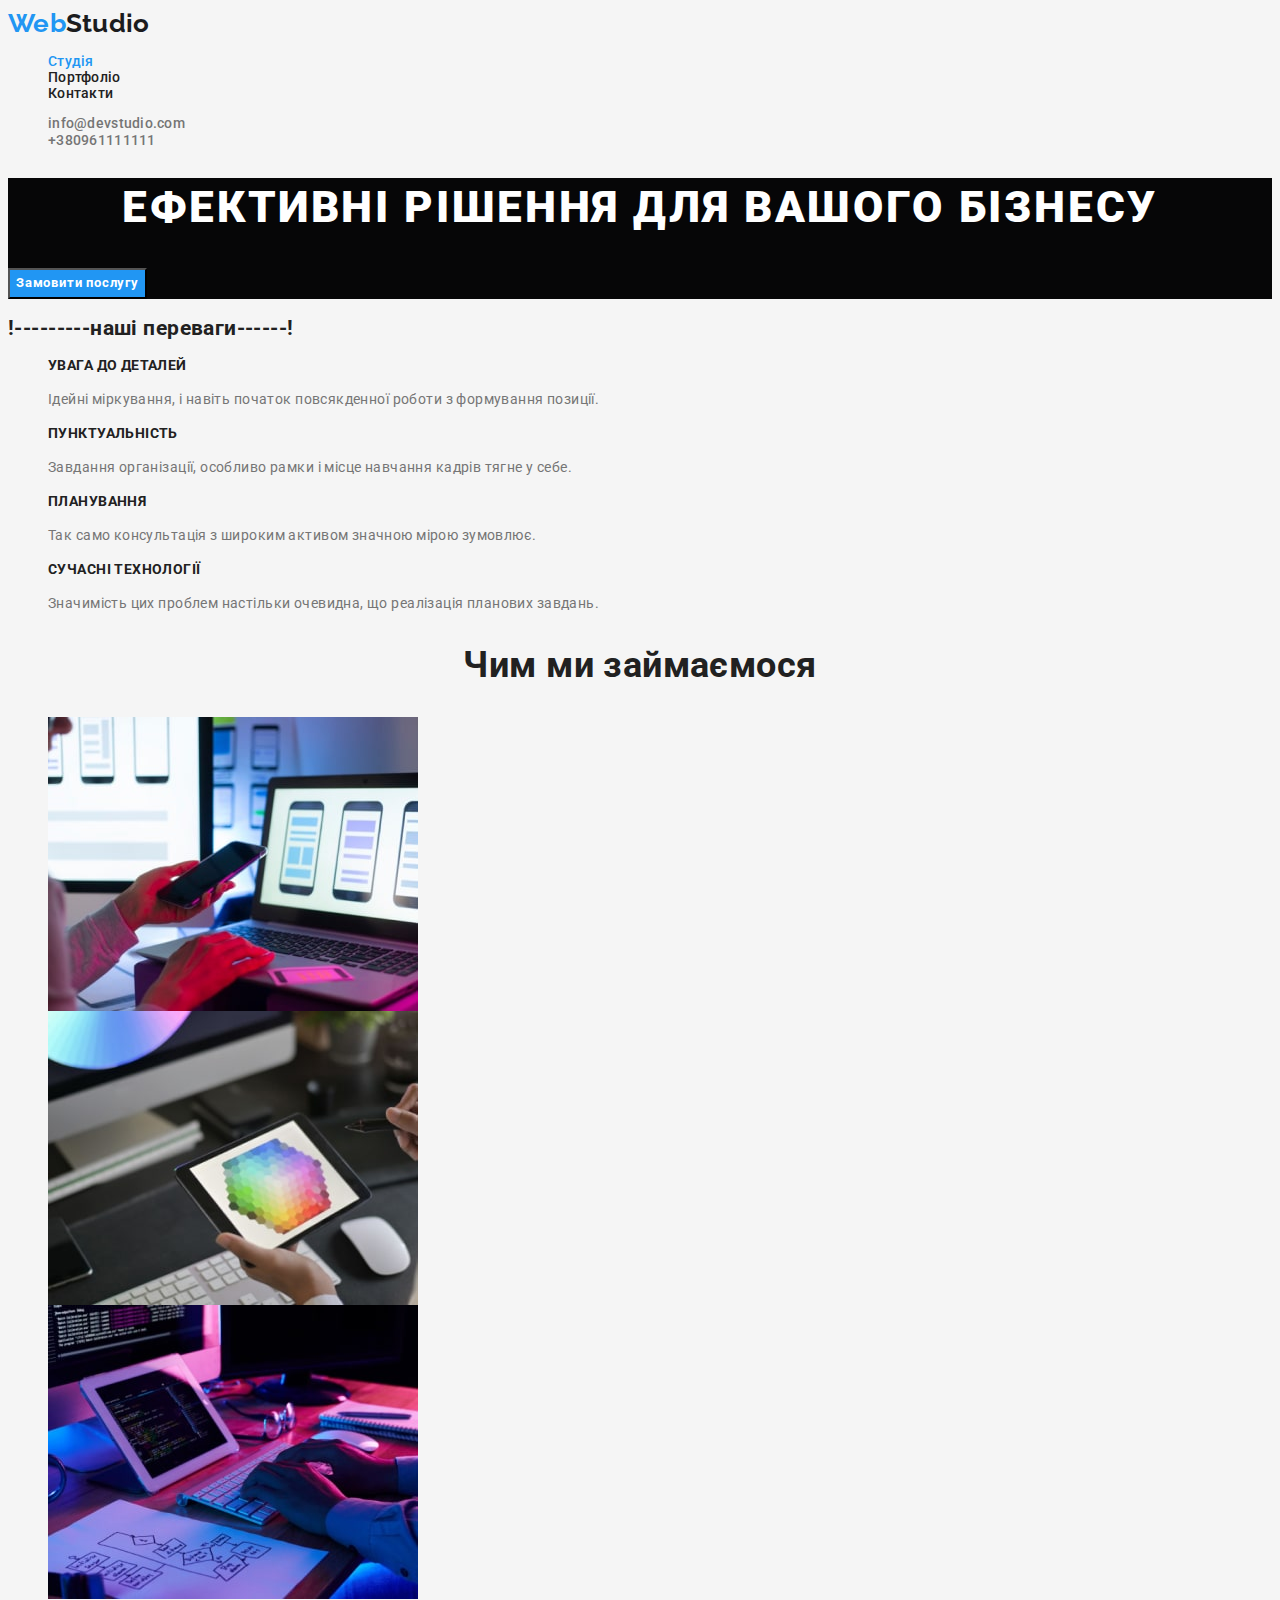
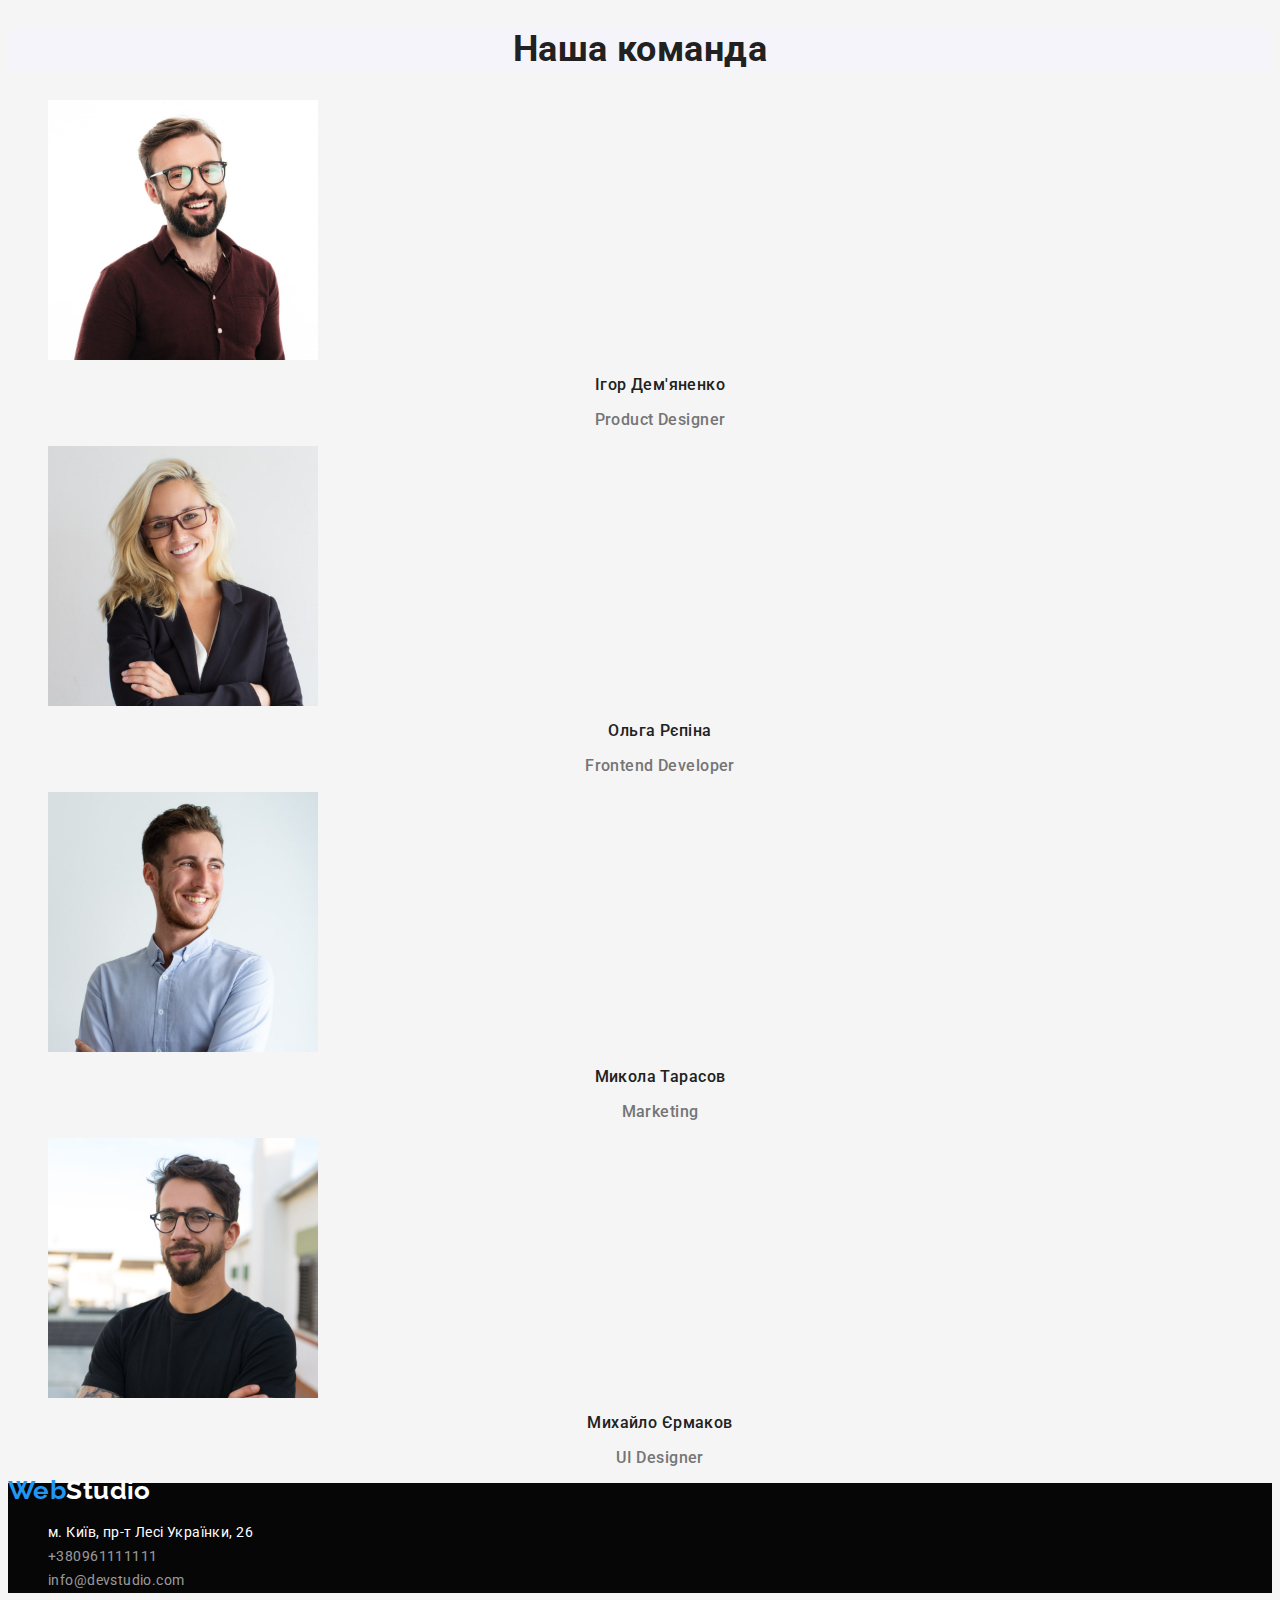
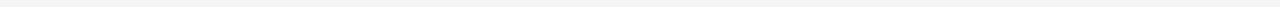
<file: index.html>
<!DOCTYPE html>
<html lang="uk"></html>
<meta charset="UTF-8">
<meta http-equiv="X-UA-Compatible" content="IE=edge">
<meta name="viewport" content="width=device-width, initial-scale=1.0">
<title>WebStudio</title>

<link rel="preconnect" href="https://fonts.googleapis.com">
<link rel="preconnect" href="https://fonts.gstatic.com" crossorigin>
<link href="https://fonts.googleapis.com/css2?family=Raleway:wght@700&family=Roboto:wght@400;500;700;900&display=swap"
    rel="stylesheet">
    <link rel="stylesheet" href="https://cdnjs.cloudflare.com/ajax/libs/modern-normalize/1.1.0/modern-normalize.min.css"
        integrity="sha512-wpPYUAdjBVSE4KJnH1VR1HeZfpl1ub8YT/NKx4PuQ5NmX2tKuGu6U/JRp5y+Y8XG2tV+wKQpNHVUX03MfMFn9Q=="
        crossorigin="anonymous" referrerpolicy="no-referrer" />
    <link rel="stylesheet" href="./css/style.css">
    </head>

<body>
    <header class="heder link ">
        <div class="conteiner">
        <nav><a class="logo link" href=>Web<span class="accent">Studio</span></a>
            <ul>
                <li><a class="stadi link current" href="">Студія</a></li>
                <li><a class="heder link " href="./portfolio.html">Портфоліо</a></li>
                <li><a class="heder link" href="">Контакти</a></li></ul>
        </nav>
        <ul class="link">
            <li><a class="meil link" href="mainfo@devstudio.comilto:">info@devstudio.com</a></li>
            <li><a class="tel link" href="tel:+380961111111">+380961111111</a></li>
        </ul></div>
    </header>
    <main>
        <section class="hero">
            <h1 class="hero-zag">Ефективні рішення для вашого бізнесу</h1>
            <button class="hero-but" type="button">Замовити послугу</button>
        </section>
    <section class="section">
        <h2>!---------наші переваги------!</h2>
        <ul>
            <li>
                <h3 class="section-detel">УВАГА ДО ДЕТАЛЕЙ</h3>
                <p class="section-tekst">Ідейні міркування, і навіть початок повсякденної роботи з формування позиції.
                </p>
            </li>
            <li>
                <h3 class="section-detel">ПУНКТУАЛЬНІСТЬ</h3>
                <p class="section-tekst">Завдання організації, особливо рамки і місце навчання кадрів тягне у себе.</p>
            </li>
            <li>
                <h3 class="section-detel">ПЛАНУВАННЯ</h3>
                <p class="section-tekst">Так само консультація з широким активом значною мірою зумовлює.</p>
            </li>
            <li>
                <h3 class="section-detel">СУЧАСНІ ТЕХНОЛОГІЇ</h3>
                <p class="section-tekst">Значимість цих проблем настільки очевидна, що реалізація планових завдань.</p>
            </li>
        </ul>
    </section>
    <section>
        <h2 class="section-diy">Чим ми займаємося</h2>
        <ul>
            <li>
                <img class="section-img" src="./images/img(1)-min.jpg" alt="haircut" width="370" height="294">
            </li>
            <li><img class="section-img" src="./images/img(2)-min.jpg" alt="haircut" width="370" height="294"></li>
            <li><img class="section-img" src="./images/img(4)-min.jpg" alt="haircut" width="370" height="294"></li></ul>
    </section>
    <section>
        <h2 class="section-comanda">Наша команда</h2>
        <ul>
            <li>
                <img src="./images/img(5)-min.jpg" alt="haircut" width="270" height="260">
                <h3 class="section-comandaimg">Ігор Дем'яненко</h3>
                <p class="section-comandaprof">Product Designer</p>
            </li>
        </ul>
        <ul>
            <li><img src="./images/img(6)-min.jpg" alt="haircut" width="270" height="260">
                <h3 class="section-comandaimg">Ольга Рєпіна</h3>
                <p class="section-comandaprof">Frontend Developer</p>
        </ul>
        <ul>
            <li><img src="./images/img(7)-min.jpg" alt="haircut" width="270" height="260">
                <h3 class="section-comandaimg">Микола Тарасов</h3>
                <p class="section-comandaprof">Marketing</p>
            </li>
        </ul>

        <ul>
            <li><img src="./images/img(8)-min.jpg" alt="haircut" width="270" height="260">
                <h3 class="section-comandaimg">Михайло Єрмаков</h3>
                <p class="section-comandaprof">UI Designer</p>
            </li>
        </ul>
    </section>
    </main>

    <footer class="footer link">
        <a class="footer-web link" href="">Web<span class="accent-footer">Studio</span></a>
        <address class="adress">
            <ul class="link">
                <li><a class="footer-maps link"
                        href="https://www.google.com/maps/d/viewer?mid=10uSM3H-mIU3GznYo2szRIEphczw&hl=en_US&ll=50.42732700000001%2C30.538092&z=17">м.
                        Київ, пр-т Лесі Українки, 26</a></li>
                <li><a class="footer link" href="tel:+380961111111">+380961111111</a></li>
                <li><a class="footer link" href="mainfo@devstudio.comilto:">info@devstudio.com</a></li>
            </ul>
        </address>
    </footer>
</body>

</html>
</file>
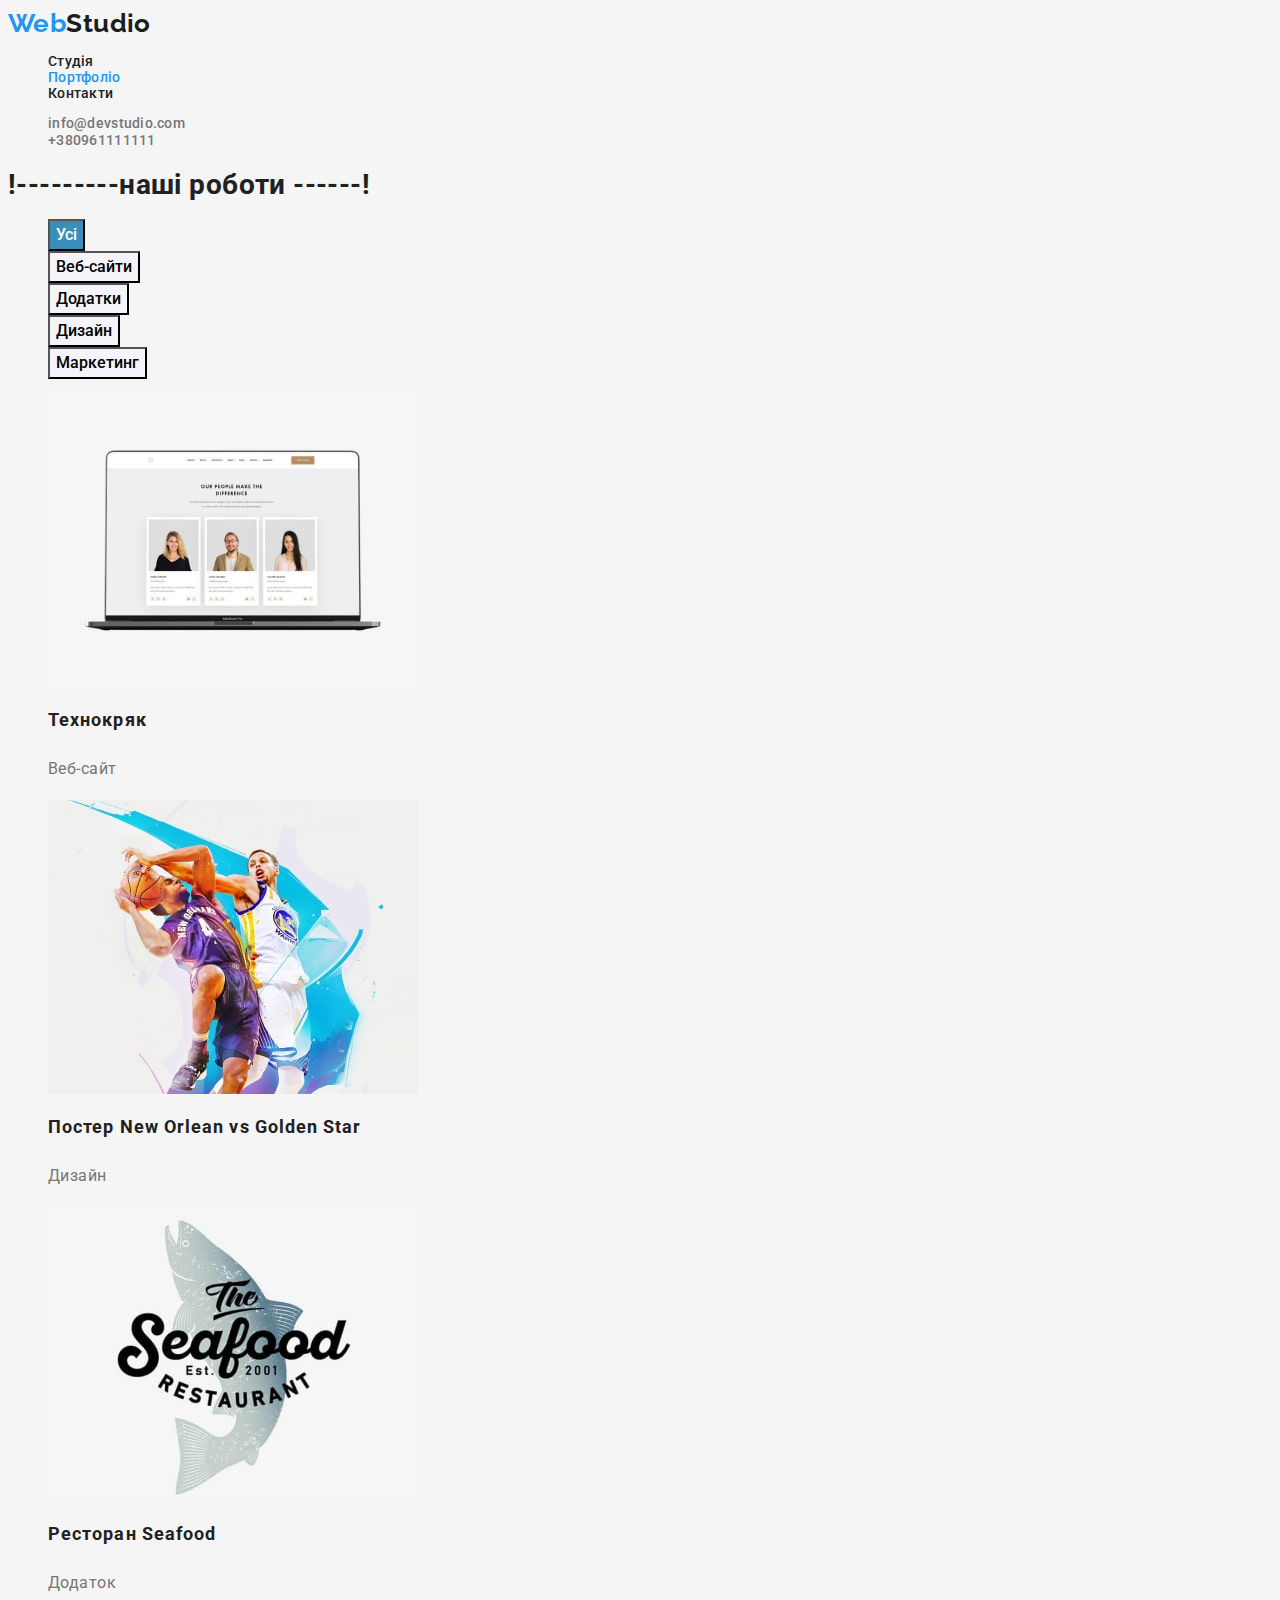
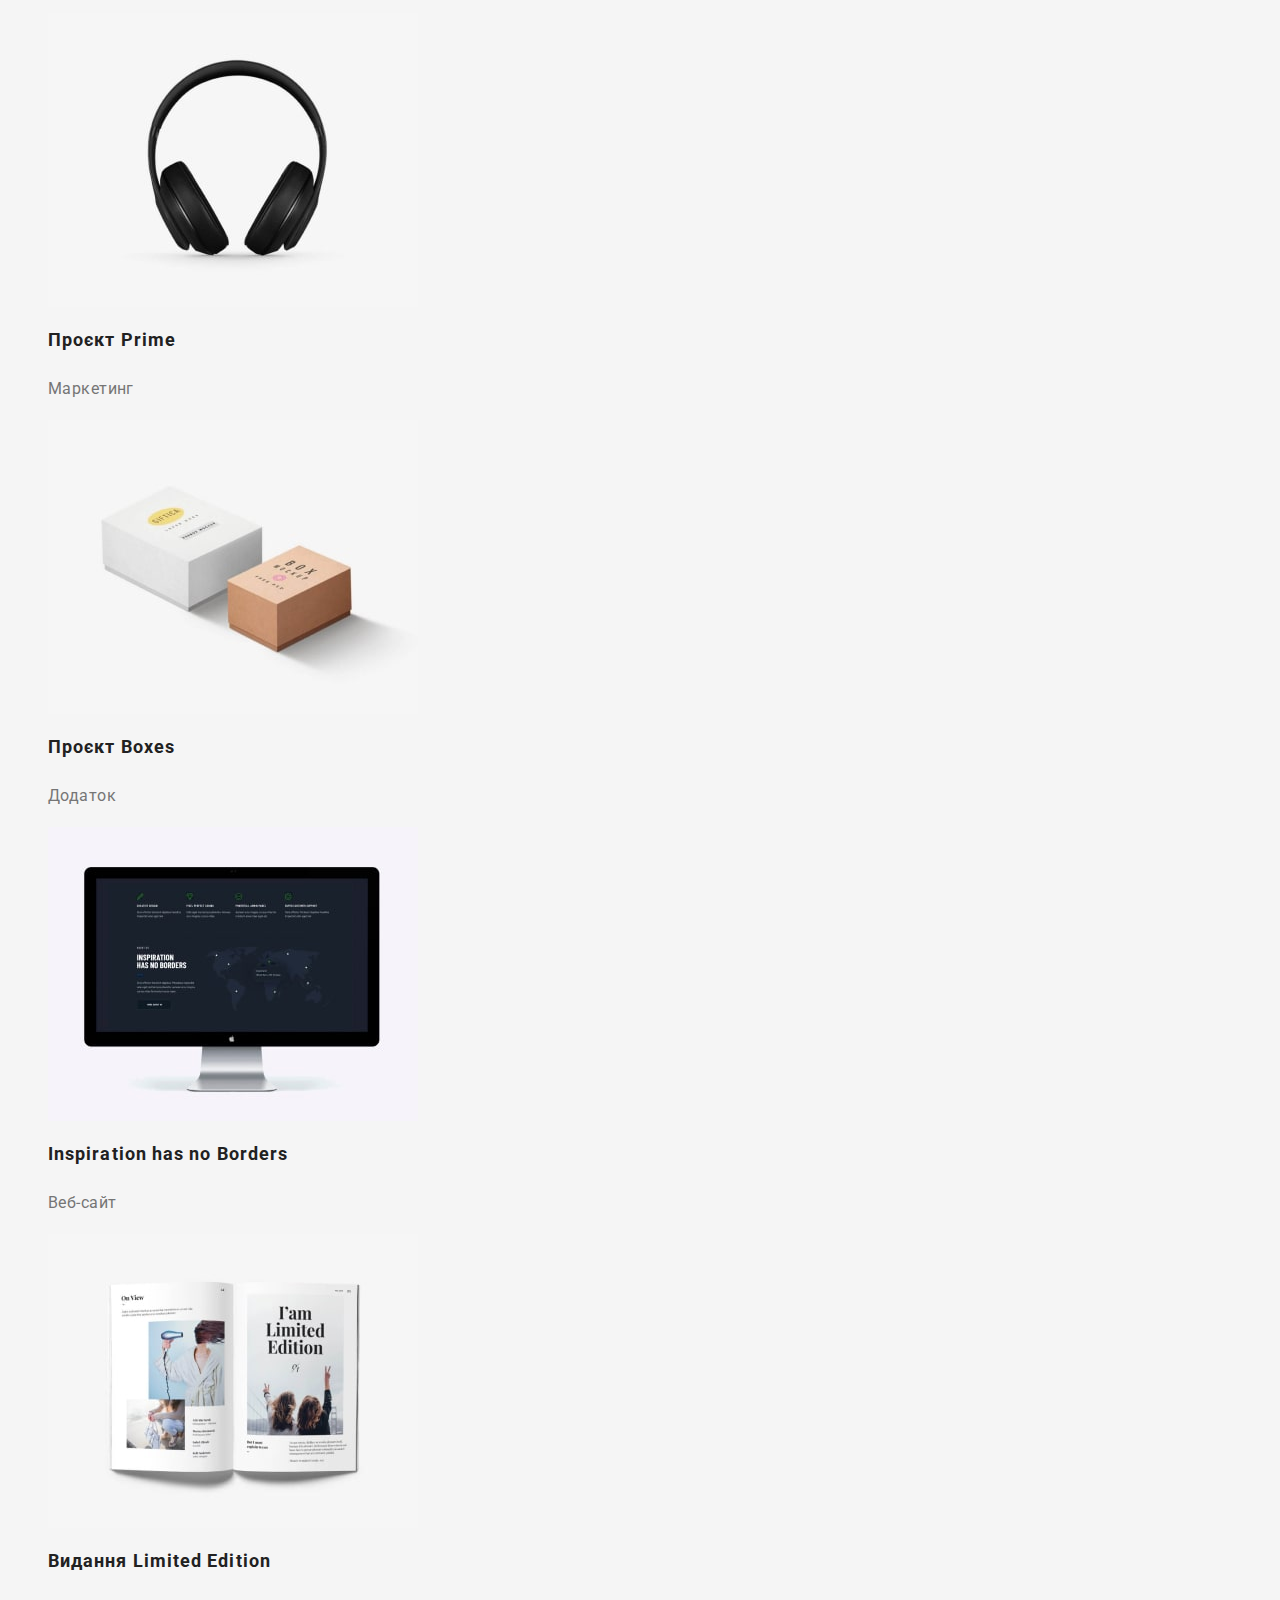
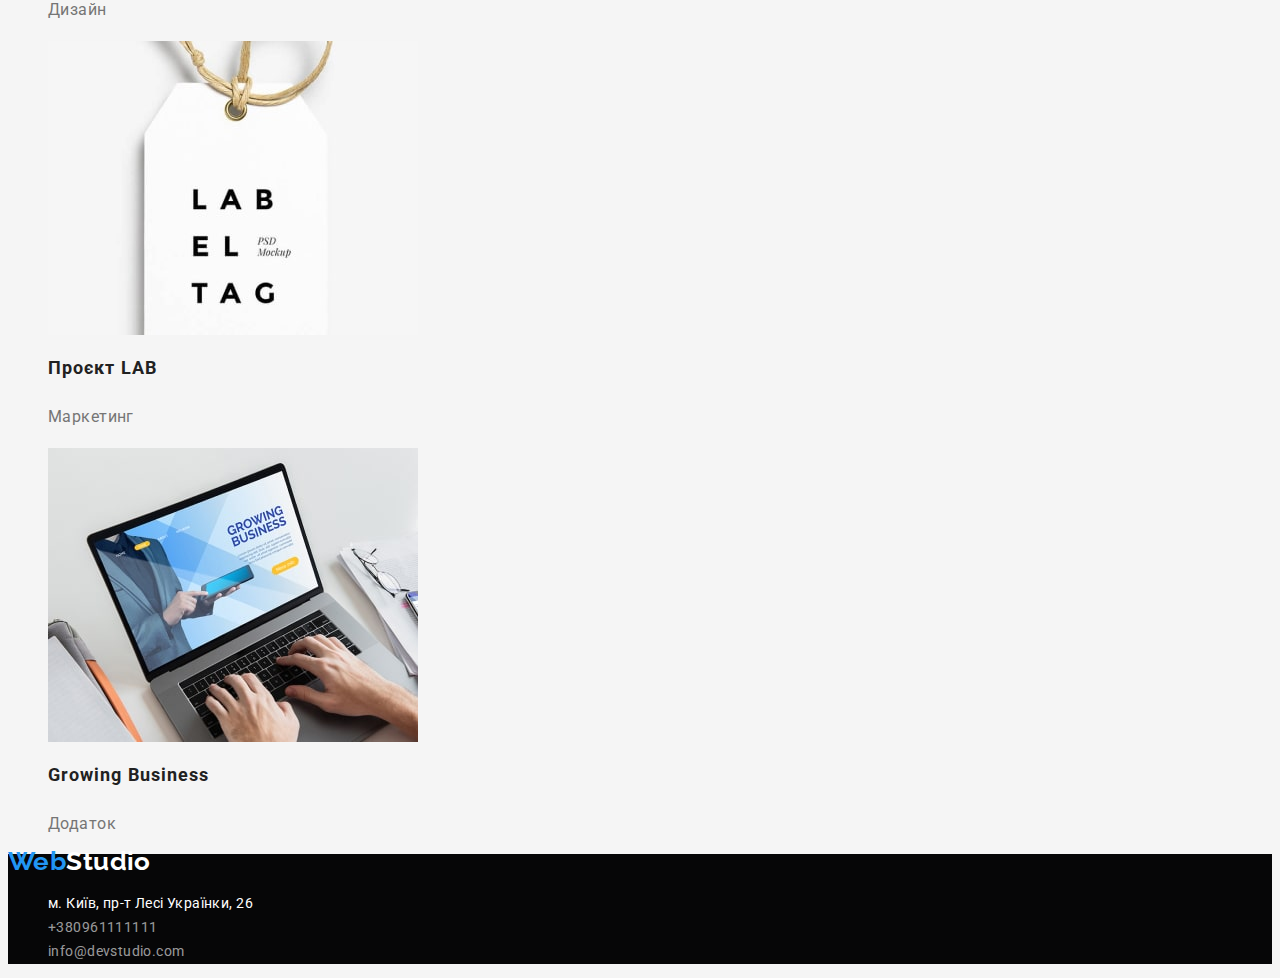
<file: portfolio.html>
<!DOCTYPE html>
<html lang="uk"></html>
<meta charset="UTF-8">
<meta http-equiv="X-UA-Compatible" content="IE=edge">
<meta name="viewport" content="width=device-width, initial-scale=1.0">
<title>WebStudio</title>
<link rel="preconnect" href="https://fonts.googleapis.com">
<link rel="preconnect" href="https://fonts.gstatic.com" crossorigin>
<link href="https://fonts.googleapis.com/css2?family=Raleway:wght@700&family=Roboto:wght@400;500;700;900&display=swap"
     rel="stylesheet">
<link rel="stylesheet" href="./css/style.css">
</head>

<body>
    <header class="link"> <div class="conteiner">
        <nav><a class="logo link" href="">Web<span class="accent">Studio</span></a>
            <ul class="heder link">
                <li><a class="heder link" href="./index.html ">Студія</a></li>
                <li><a class="heder link current" href="">Портфоліо</a></li>
                <li><a class="heder link" href="">Контакти</a></li></ul>
        </nav></div>
        <ul class="link">
            <li><a class="meil link" href="mainfo@devstudio.comilto:">info@devstudio.com</a></li>
            <li><a class="tel link" href="tel:+380961111111">+380961111111</a></li>
        </ul>
    </header>
    <main> <section class="text link"><div class="conteiner">
        <h1>!---------наші роботи ------!</h1>
        <ul class="link">
            <li><button class="button-aktiv link" type="button">Усі</button> </li>
            <li><button class="button-link" type="button">Веб-сайти </button></li>
            <li><button class="button-link" type="button">Додатки </button></li>
            <li><button class="button-link" type="button">Дизайн</button></li>
            <li><button class="button-link" type="button">Маркетинг</button></li>
        </ul></div>
        <div class="conteiner">
        <ul class="robotu link">
            <li><a class="img link" href=""><img src="./images/img(9)-min.jpg" alt="haircut"width="370px;"
                height="294px;">

                <h2 class="robotu-neim ">Технокряк</h2>
                <p class="robotu-proekt ">Веб-сайт</p></a>
            </li>
            <li><a class="img link" href=""><img src="./images/img(10)-min.jpg" alt="haircut"width="370px;"
                height="294px;">
                <h2 class="robotu-neim">Постер New Orlean vs Golden Star</h2>
                <p class="robotu-proekt">Дизайн</p></a>
            </li>
            <li><a class="img link" href=""><img src="./images/img(11)-min.jpg" alt="haircut"width="370px;"
                height="294px;">
                <h2 class="robotu-neim">Ресторан Seafood</h2>
                <p class="robotu-proekt">Додаток</p></a>
            </li>
            <li><a class="img link" href=""><img src="./images/img(12)-min.jpg" alt="haircut"width="370px;"
                height="294px;">
                <h2 class="robotu-neim ">Проєкт Prime</h2>
                <p class="robotu-proekt ">Маркетинг</p> </a>
            </li>
            <li><a class="img link" href=""><img src="./images/img(13)-min.jpg" alt="haircut"width="370px;"
                height="294px;">
                <h2 class="robotu-neim">Проєкт Boxes</h2>
                <p class="robotu-proekt">Додаток</p></a>
            </li>
            <li><a class="img link" href=""><img src="./images/img(14)-min.jpg" alt="haircut" width="370px;" height="294px;">
                    <h2 class="robotu-neim">Inspiration has no Borders</h2>
                    <p class="robotu-proekt">Веб-сайт</p>
                </a>
            </li>
            <li><a class="img link" href=""><img src="./images/img(15)-min.jpg" alt="haircut" width="370px;" height="294px;">
                    <h2 class="robotu-neim">Видання Limited Edition</h2>
                    <p class="robotu-proekt">Дизайн</p>
                </a>
            </li>
            <li><a class="img link" href=""><img src="./images/img(16)-min.jpg" alt="haircut" width="370px;" height="294px;">
                    <h2 class="robotu-neim ">Проєкт LAB</h2>
                    <p class="robotu-proekt">Маркетинг</p>
                </a>
            </li>
            <li><a class="img link" href=""><img src="./images/img(17)-min.jpg" alt="haircut" width="370px;" height="294px;">
                    <h2 class="robotu-neim ">Growing Business</h2>
                    <p class="robotu-proekt">Додаток</p>
                </a>
            </li>
            
            </ul></div></section>
    </main>

    <footer  class="footer link">
        <a class="footer-web link" href="">Web<span class="accent-footer">Studio</span></a>
        <address class="adress">
            <ul>
                <li><a class="footer-maps link"
                        href="https://www.google.com/maps/d/viewer?mid=10uSM3H-mIU3GznYo2szRIEphczw&hl=en_US&ll=50.42732700000001%2C30.538092&z=17">м.
                        Київ, пр-т Лесі Українки, 26</a></li>
                <li><a class="footer link" href="tel:+380961111111">+380961111111</a></li>
                <li><a class="footer link" href="mainfo@devstudio.comilto:">info@devstudio.com</a></li>
            </ul>
        </address>
    </footer>
</body>
</html>
</file>
<file: css/style.css>
:root {
    --meil-color:rgba(33, 33, 33, 1);
    --mail-color:#FFFFFF;
    --mel-color:rgba(117, 117, 117, 1);
    --mol-color: #2196F3;
    --accent-color:#1b1c1e;
    --zag-color:rgba(255, 255, 255, 1);
    --footer-color:rgba(255, 255, 255, 0.6);
    --focus-color:rgba(33, 150, 243, 1);
    }

body {
    font-family: Roboto ,Raleway, sans-serif;
    color:rgba(33, 33, 33, 1); ;
    background: #F5F5F5;
    font-size: 14px;
    letter-spacing: 0.03em;
}

ul {
    list-style: none;
}

.link {
    text-decoration: none;
}

img{display: block;}

/*-----HEADER-----*/

.logo {
    font-family: Raleway;
    font-weight: 700;
    font-size: 26px;
    line-height: 1.19;
    color: var(--mol-color);
}

.accent {
    color:var(--accent-color);
}

.heder {
        font-weight: 500;
        line-height: 16px;
        letter-spacing: 0.02em;
        color: var(--meil-color)
    }
    
    .heder .link.current {
        color: #2196F3;
    }
        .heder.link:hover .heder.link:focus {
            color: #2196F3;
        }
    
        .stadi {
            color: var(--meil-color);
            cursor: pointer;
    
        }
    
        .stadi:hover .stadi:focus {
            color: var(--focus-color);
}
.stadi:current

.header link {
    font-weight: 500;
    line-height: 1.14;
    letter-spacing: 0.02em;
    color: var(--mel-color);
    cursor: pointer;

}
.link:hover
.link:focus{color: #2196F3;}
.tel {
    font-weight: 500;
    line-height: 1.14;
    letter-spacing: 0.02em;
    color:var(--mel-color);
}
.tel :hover
.tel :focus{color: gba(33, 150, 243, 1);}
.meil{
    font-weight: 500;
        line-height: 1.14;
        letter-spacing: 0.02em;
        color: var(--mel-color);
    }
    .meil:hover
    .meil:focus{color: #1b1c1e;}
    
    /*-----hero----*/

.hero {
    background-color: #060607;
}

.hero-zag {
    font-weight: 900;
    font-size: 44px;
    line-height: 1.36;
    text-align: center;
    letter-spacing: 0.06em;
    text-transform: uppercase;
    color:var(--zag-color)
}

.hero-but {
    background-color: #2196F3;
}

.hero-but {
    font-family: Roboto;
    font-weight: 700;
    line-height: 1.87;
    display: flex;
    align-items: center;
    text-align: center;
    letter-spacing: 0.06em;
    color:var(--mail-color);
    cursor:pointer;
}
.hero-but:active{color: #2196F3;}
/*--------section--------*/
.section-detel{ 
    font-size: 14px;
    font-weight: 700;
    line-height: 16px;
    color:var(--meil-color);
}

.section-tekst{
    font-size: 14px;
    line-height: 24px;
    color:var(--mel-color);

}

.section-diy {
    font-weight: 700;
    font-size: 36px;
    line-height: 1.16;
    text-align: center;
    color:var(--meil-color);

}

/*-----section-----*/
.section-comanda {
    font-weight: 700;
    font-size: 36px;
    line-height: 1.16;
    text-align: center;
    color:var(--meil-color);
}
.section-comanda {
    background: rgba(245, 244, 250, 1);
}

.section-comandaimg {
    font-weight: 500;
    line-height: 1.18;
    font-size: 16px;
    text-align: center;
    color: var(--meil-color);
}
.section-comandaprof {
    font-weight: 500;
    font-size: 16px;
    line-height:1.18;
    text-align: center;
    color:var(--mel-color);
}

/*-------portfolio----*/

.button-aktiv {
    font-family: 'Roboto';
    font-weight: 500;
    font-size: 16px;
    line-height: 1.62;
    text-align: center;
    color:var(--mail-color);
    cursor: pointer;
}
.button-aktiv:hover
.button-aktiv:focus{color: #2196F3;}
.button-aktiv {
    background-color: #398fba;

}

.button-link{ background: #F5F4FA;;}
.button-link{
    font-family: 'Roboto';
    font-weight: 500;
    font-size: 16px;
    line-height: 1.62;
    text-align: center;
    cursor: pointer;}
.button {
    font-family: 'Roboto';
    font-weight: 500;
    line-height: 1.62;
    text-align: center;
    color:var(--meil-color);
    cursor: pointer;
}
.button .link:hover
.button .link:focus{color: #2196F3;}

.img link{padding:215px;
    top: 262px;}
.robotu-neim {
    font-weight: 700;
    font-size: 18px;
    line-height: 2;
    letter-spacing: 0.06em;
    color:var(--meil-color);
}

.robotu-proekt {
    font-size: 16px;
    line-height: 1.87;
    color: var(--mel-color);
}

/*------footer----*/
.adress{font-style: normal;}

.footer {
    background-color: #060607;
}

.accent-footer {
    color: var(--mail-color);
}

.footer .link {
    cursor: auto;
}

.footer-web {
    font-family: Raleway;
    font-weight: 700;
    font-size: 26px;
    line-height: 1.19px;
    color: var(--mol-color);
}
.footer-maps {
    line-height: 1.71;
    color:var(--mail-color);

}

.footer {
    line-height: 1.71;
    color:var(--footer-color);
    }
</file>
